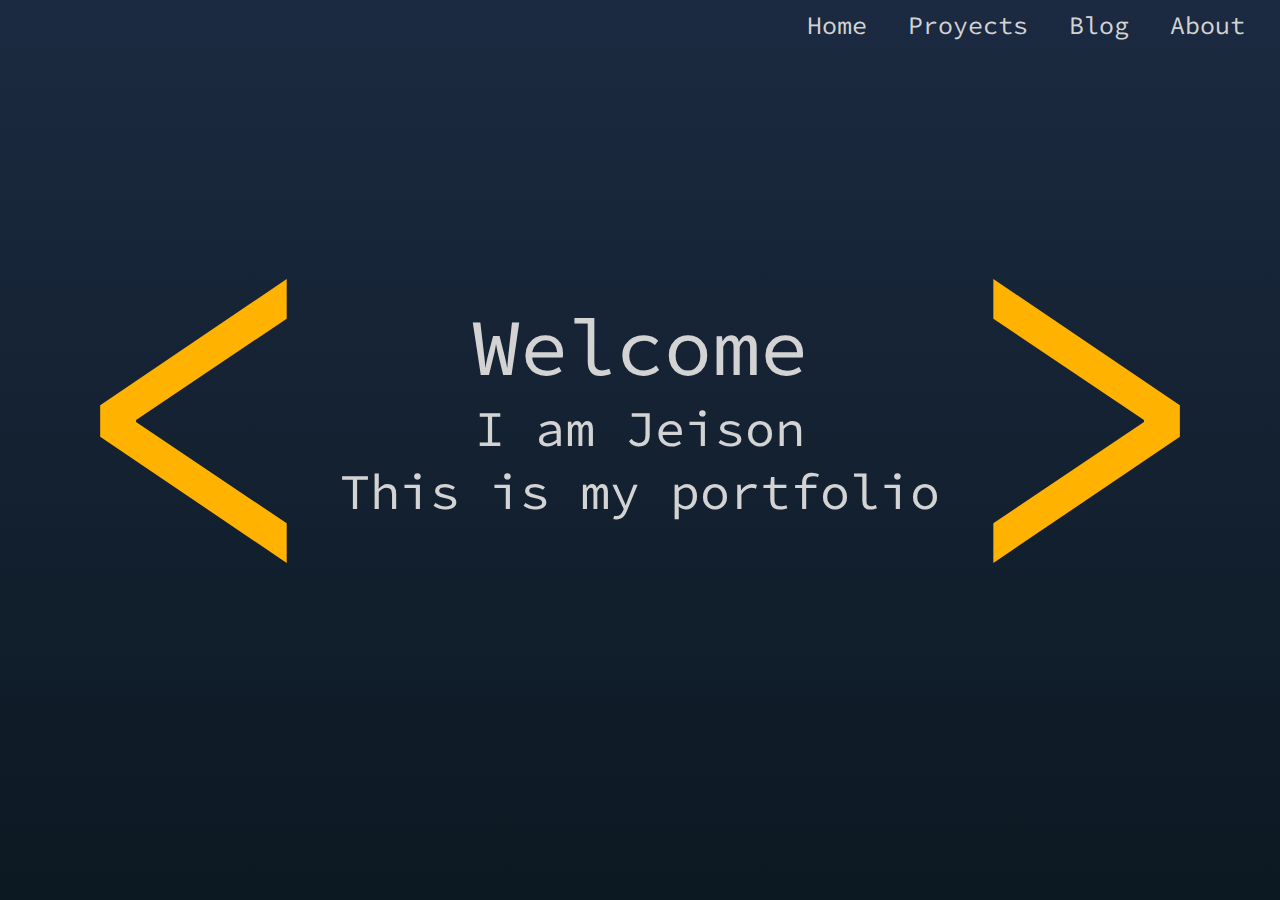
<file: index.html>
<!DOCTYPE html>
<html lang="en">
<head>
    <meta charset="UTF-8">
    <meta http-equiv="X-UA-Compatible" content="IE=edge">
    <meta name="viewport" content="width=device-width, initial-scale=1.0">
    <meta name="description" content="This is my personal portfolio">
    <meta name="author" content="Jeison">
    <link rel="stylesheet" href="styles.css">
    <link rel="preconnect" href="https://fonts.googleapis.com">
    <link rel="preconnect" href="https://fonts.googleapis.com">
    <link rel="preconnect" href="https://fonts.gstatic.com" crossorigin>
    <link href="https://fonts.googleapis.com/css2?family=Source+Code+Pro:wght@300;400;900&display=swap" rel="stylesheet">
    <title>Jeison</title>
</head>
<body>
    <header>
        <nav class="nav-bar">
            <ul class="nav-bar-items">
                <li>
                    <a href="./index.html">Home</a>
                </li>
                <li>
                    <a href="./proyects.html">Proyects</a>
                </li>
                <li>
                    <a href="./blog.html">Blog</a>
                </li>
                <li>
                    <a href="./about.html">About</a>
                </li>
            </ul>
        </nav>
    </header>
    <main>
        <article class="welcome-section">
            <p class="greater-than">&lt;</p>
            <div class="welcome-typography">
                <p class="welcome-title">Welcome</p>
                <p class="welcome-paragraph">I am Jeison</p>
                <p class="welcome-paragraph">This is my portfolio</p>
            </div>
            <p class="less-than">&gt;</p>
        </article>
    </main>
</body>
</html>
</file>
<file: styles.css>
:root {
    /* CSS HEX */
--jazzberry-jam: #9e0059;
--rich-black-fogra-29: #0c1821;
--oxford-blue: #1b2a41;
--charcoal: #324a5f;
--honey-yellow: #ffb100ff;
--font: #d3d3d3;
--dark-font: #7e7e7e;

/* CSS HSL */
--jazzberry-jam: hsla(326, 100%, 31%, 1);
--rich-black-fogra-29: hsla(206, 47%, 9%, 1);
--oxford-blue: hsla(216, 41%, 18%, 1);
--charcoal: hsla(208, 31%, 28%, 1);
--honey-yellow: hsla(42, 100%, 50%, 1);
}

*{
    margin: 0;
    padding: 0;
    box-sizing: border-box;
}
html {
    font-size: 62.5%;
    font-family: 'Source Code Pro', monospace;
}
body {
    height: 100vh;
    
    background: var(--rich-black-fogra-29);
    background: linear-gradient(0deg, var(--rich-black-fogra-29) 0%, var(--oxford-blue) 100%);  
}
main {
    margin: 0 auto;
    max-width: 1200px;
}
.nav-bar{
    height: 50px;
    list-style: none;
    display: flex;
    align-items: center;
    justify-content: flex-end;
}
.nav-bar-items li {
    display: inline-block;
    padding-right: 35px;
    height: 100%;
}
.nav-bar-items a {
    text-decoration: none;
    color: var(--font);
    font-weight: normal;
    font-size: 2.5rem;
}
.nav-bar-items a:hover {
    color: var(--dark-font);
}
.welcome-section {
    display: flex;
    flex-wrap: wrap;
    justify-content: space-between;
    align-items: center;
    max-width: 100vw;
    margin-top: 5vh;
}
.greater-than {
    font-size: 50rem;
    color: var(--honey-yellow);
    order: 1;
}
.welcome-typography {
    order: 2;
    color: var(--font);
    text-align: center;
}
.welcome-title {
    font-size: 8rem;
    font-family: 'Source Code Pro', monospace;
}
.welcome-paragraph {
    font-size: 5rem;
    font-family: 'Source Code Pro', monospace;
}
.less-than {
    font-size: 50rem;
    color: var(--honey-yellow);
    order: 3;
}
</file>
